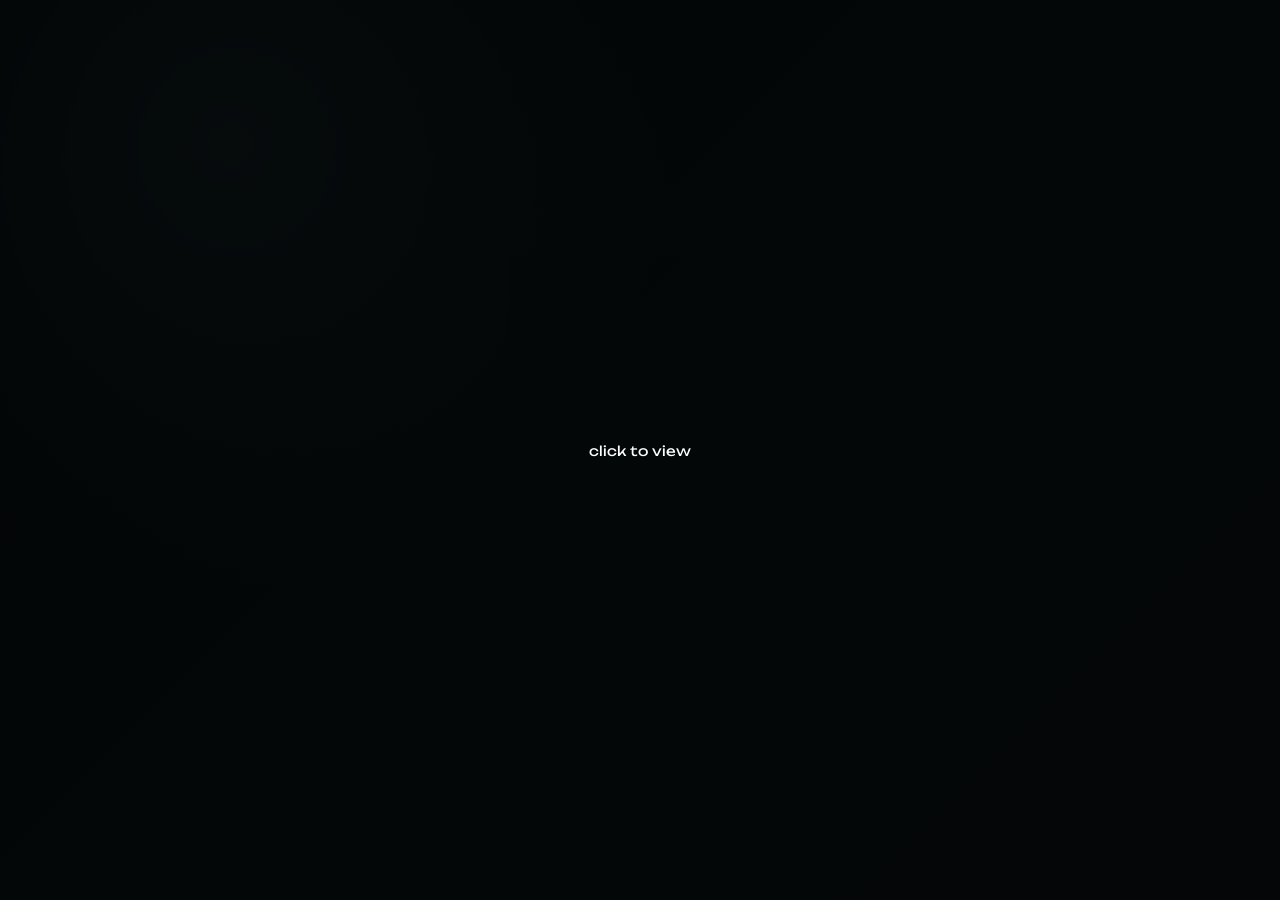
<file: index.html>
<!DOCTYPE html>
<html lang="en">
<head>
    <meta charset="UTF-8">
    <meta name="viewport" content="width=device-width, initial-scale=1.0">
    <title>fragile.pet - bio</title>

    <link rel="stylesheet" href="styles.css">
</head>
<body>

    <video class="site-video" id="backgroundVideo" loop playsinline preload="metadata" disablepictureinpicture aria-hidden="true">
        <source src="assets/video.mp4" type="video/mp4">
    </video>

    <button class="welcome-screen" id="welcomeScreen" type="button">
        <span>click to view</span>
    </button>

    <main class="profile-card">
        <header class="profile-bar">
            <span>fragile.pet</span>
            <span class="page-type">bio</span>
        </header>

        <section class="profile-details">
            <img class="avatar" src="assets/pfp.png" alt="Portrait of fragile.pet">
            <div class="profile-text">
                <p class="profile-tagline">probably popping pingers</p>
                <h1 class="profile-title">ryan</h1>
                <p class="profile-username">@justuno</p>
                <p class="profile-location"><span>based in</span> <strong>united kingdom</strong></p>
            </div>
        </section>

        <nav class="social-list" aria-label="Social links">
            <a href="https://atmosphere.wtf" target="_blank" rel="noreferrer"><span>atmosphere</span><span>↗</span></a>
            <a href="https://edenware.club" target="_blank" rel="noreferrer"><span>edenware</span><span>↗</span></a>
            <a href="https://www.youtube.com/@shvapesweplua13" target="_blank" rel="noreferrer"><span>youtube</span><span>↗</span></a>
            <a href="https://www.tiktok.com/@shvapesweplua13" target="_blank" rel="noreferrer"><span>tiktok</span><span>↗</span></a>
        </nav>

        <footer class="status-bar">
            <span id="lastSeen">discord status</span>
            <span class="status-value" id="discordStatus">offline</span>
        </footer>
    </main>

    <script src="script.js" defer></script>

</body>
</html>
</file>
<file: styles.css>
@import url('https://fonts.googleapis.com/css2?family=Unbounded:wght@400;500;600;700&display=block');

* {
    box-sizing: border-box;
    font-family: 'Unbounded', sans-serif;
}

body {
    margin: 0;
    min-height: 100vh;
    background: radial-gradient(circle at 18% 16%, #28515b 0, transparent 34%), linear-gradient(135deg, #0c1821 0%, #12343a 52%, #1d293d 100%);
    color: #ededed;
    display: flex;
    align-items: center;
    justify-content: center;
    padding: 20px;
}

.site-video {
    position: fixed;
    inset: 0;
    z-index: 0;
    width: 100%;
    height: 100%;
    object-fit: cover;
    opacity: 1;
}

.welcome-screen {
    position: fixed;
    inset: 0;
    z-index: 5;
    display: flex;
    align-items: center;
    justify-content: center;
    width: 100%;
    color: #aaa;
    background: rgba(2,2,2,.88);
    border: 0;
    font: inherit;
    cursor: pointer;
}

.welcome-screen span {
    color: #fff;
    font-size: .85rem;
    animation: entryPulse 1.8s ease-in-out infinite;
}

@keyframes entryPulse {
    0%, 100% { opacity: .55; }
    50% { opacity: 1; }
}

body:not(.entered) .profile-card {
    display: none;
}

.profile-card {
    position: relative;
    z-index: 1;
    width: min(92vw, 460px);
    background: rgba(13,13,13,.86);
    border: 1px solid #2f2f2f;
    padding: 18px;
    animation: appear .45s ease both;
}

.profile-bar {
    font-size: 1rem;
    color: #fff;
    margin-bottom: 18px;
    padding: 10px;
    border: 1px solid #333;
    background: rgba(15,15,15,.7);
    display: flex;
    justify-content: space-between;
}

.page-type {
    color: #666;
}

.profile-details {
    display: flex;
    align-items: center;
    gap: 16px;
    padding: 10px 4px 18px;
}

.avatar {
    width: 78px;
    height: 78px;
    object-fit: cover;
    filter: grayscale(1);
    border: 1px solid #444;
}

.profile-tagline, .profile-username, .profile-location, .status-bar {
    color: #777;
    font-size: .7rem;
}

.profile-tagline, .profile-username {
    margin: 0;
}

.profile-title {
    margin: 5px 0 4px;
    font-size: 1.3rem;
    font-weight: 600;
}

.profile-username {
    color: #555;
}

.profile-location {
    margin: 7px 0 0;
    font-size: .6rem;
}

.profile-location strong {
    color: #aaa;
    font-weight: 400;
}

.social-list {
    display: grid;
    gap: 8px;
    padding: 18px 0;
}

.social-list a {
    display: flex;
    justify-content: space-between;
    padding: 13px 12px;
    color: #aaa;
    border: 1px solid #333;
    text-decoration: none;
    font-size: .75rem;
    transition: .15s ease;
}

.social-list a:hover {
    background: #181818;
    border-color: #666;
    color: #fff;
}

.status-bar {
    display: flex;
    justify-content: space-between;
    border-top: 1px solid #292929;
    border-bottom: 1px solid #292929;
    padding: 13px 4px;
}

.status-value {
    color: #aaa;
}

@keyframes appear {
    from { opacity: 0; transform: translateY(8px); }
    to { opacity: 1; transform: translateY(0); }
}
</file>
